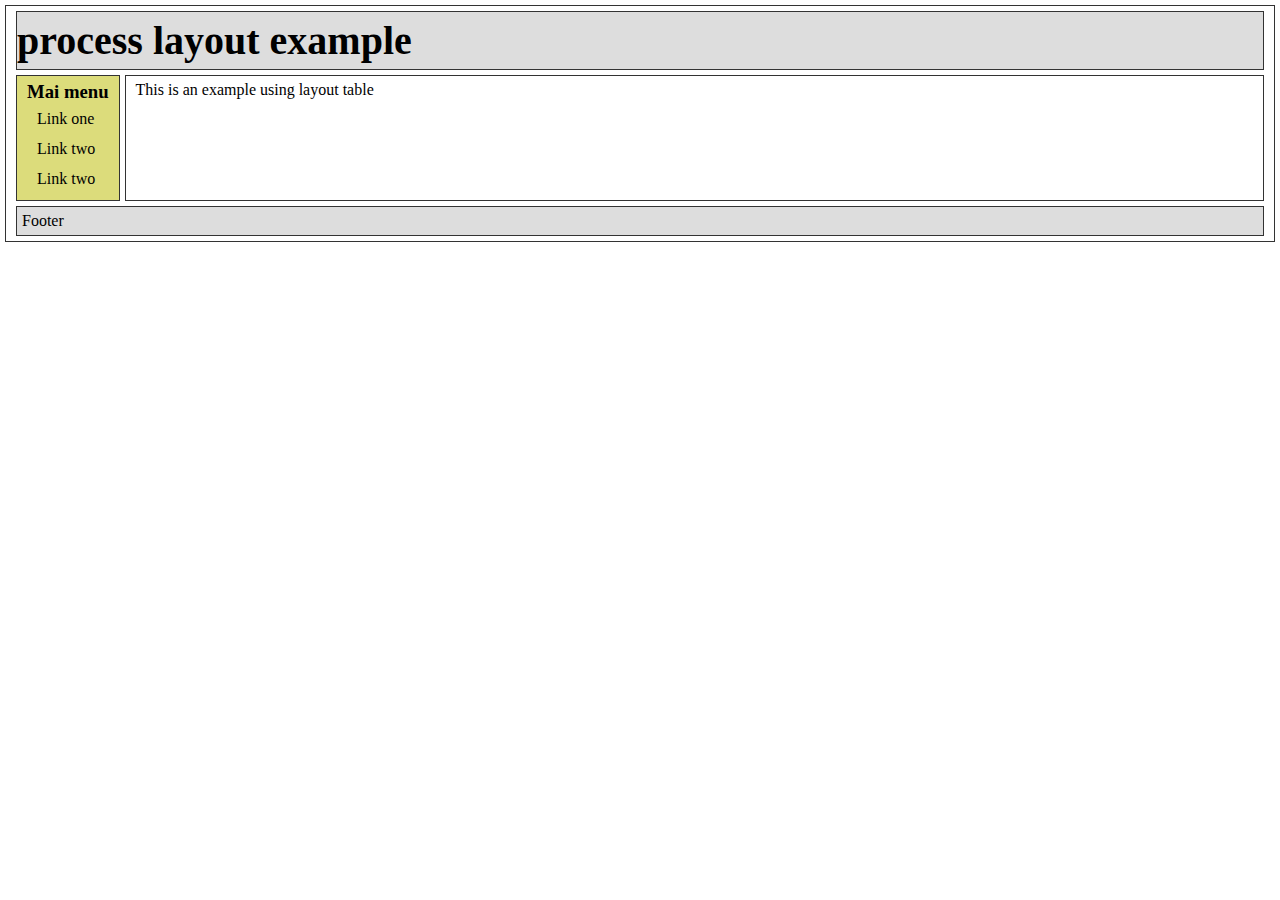
<file: index.html>
<!DOCTYPE html>
<html lang="en">
<head>
    <meta charset="UTF-8">
    <title>Title</title>
    <link rel="stylesheet" href="./style.css">
</head>
<body>
<div id="main">

    <header>
        <h1>process layout example</h1>
    </header>
    <div class="container">
        <div class="list">
            <h3 class="header-menu">Mai menu</h3>
<!--            <ul class="ul">-->
<!--                <li class="item">Link one</li>-->
<!--                <li class="item">Link two</li>-->
<!--                <li class="item">Link three</li>-->
<!--                <li class="item">Link four</li>-->
<!--            </ul>-->
            <table>
                <tr>
                    <td>Link one</td>
                </tr>
                <tr>
                    <td>Link two</td>
                </tr>
                <tr>
                    <td>Link two</td>
                </tr>
            </table>
        </div>
        <div class="content">
            <p>This is an example using layout table </p>

        </div>
    </div>
    <footer>Footer</footer>
</div>
</body>
</html>
</file>
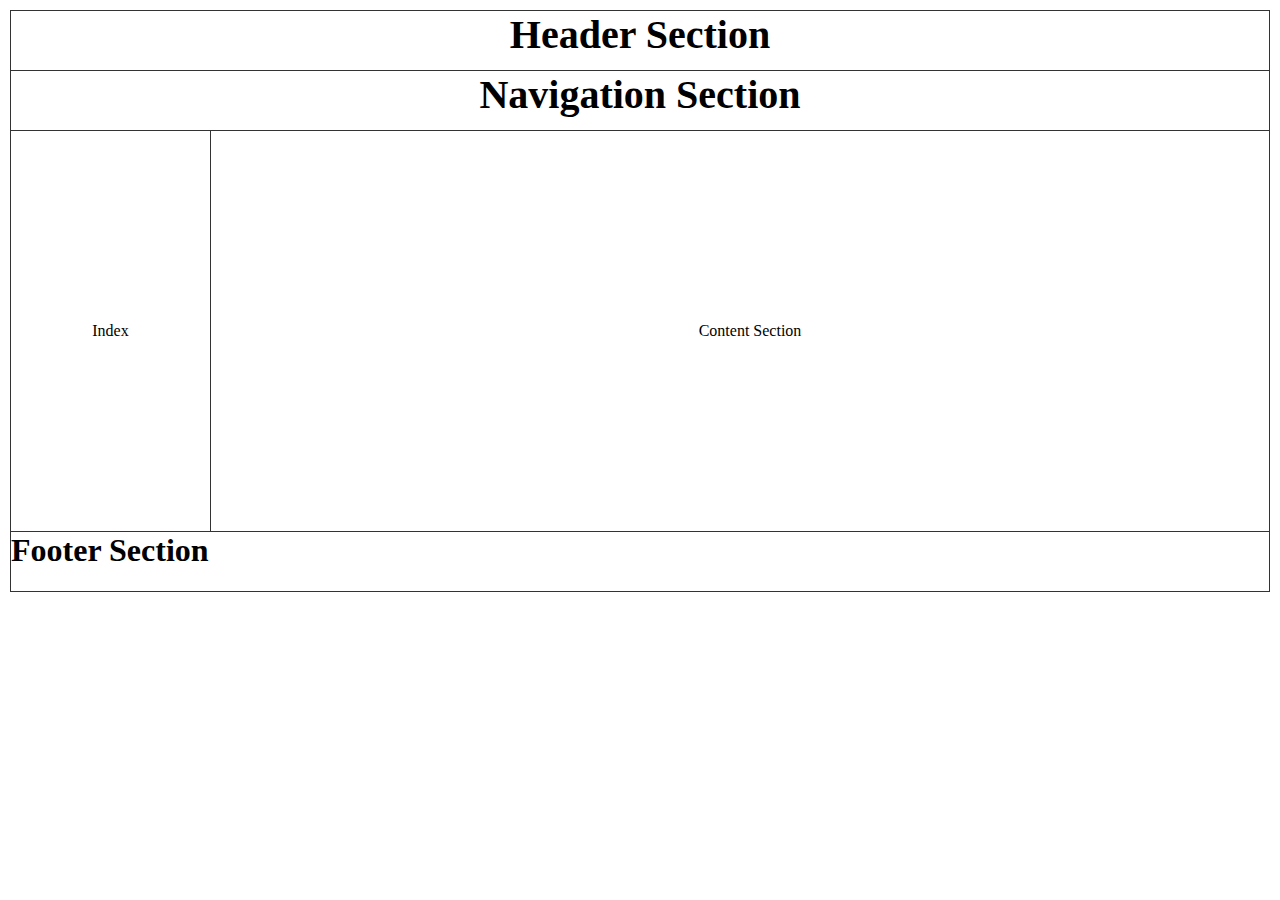
<file: index2.html>
<!DOCTYPE html>
<html lang="en">
<head>
    <meta charset="UTF-8">
    <title>Title</title>
    <link rel="stylesheet" href="./style2.css">
</head>
<body>
<div id="main">
  <header class="common"><h1>Header Section</h1></header>
  <nav class="common"><h1>Navigation Section</h1></nav>
  <section class="section">
    <div class="index">Index</div>
    <div class="content">Content Section</div>
  </section>
  <footer><h1>Footer Section</h1></footer>
</div>
</body>
</html>
</file>
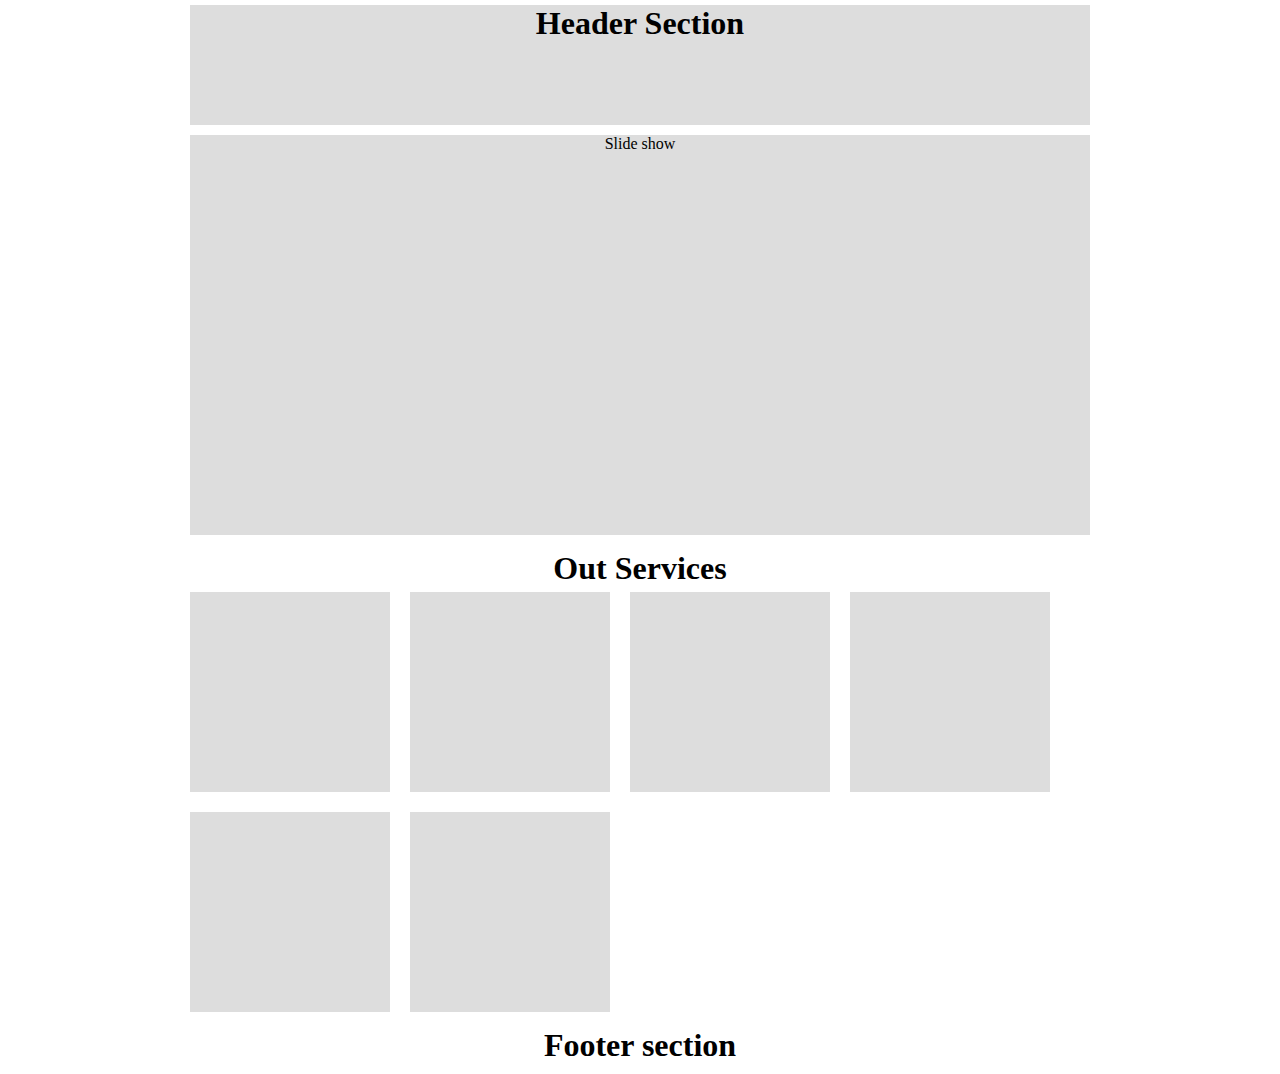
<file: index3.html>
<!DOCTYPE html>
<html lang="en">
<head>
    <meta charset="UTF-8">
    <title>Title</title>
  <link rel="stylesheet" href="./style3.css">
</head>
<body>
<div id="main">
  <header class="flex">
    <h1>Header Section</h1>
  </header>
  <div class="slider flex">
    Slide show
  </div>
  <div class="services">
    <h1 class="title">Out Services</h1>
    <ul class="list">
      <li class="item"></li>
      <li class="item"></li>
      <li class="item"></li>
      <li class="item"></li>
      <li class="item"></li>
      <li class="item"></li>
    </ul>
  </div>
  <footer>
    <h1>Footer section</h1>
  </footer>
</div>
</body>
</html>
</file>
<file: style.css>
body{
    padding: 5px;
}
*{
    padding: 0;
    margin: 0;
    box-sizing: border-box;
}
#main {
    border : 1px solid #333;
    padding: 5px 10px;
}
header{
    font-size: 20px;
    background-color: #ddd;
    padding:  5px 0;
    border: 1px solid #333;


}
.header > h1 {
    text-transform: uppercase;
}
.container{
    margin:  5px 0;
    display: flex;
    gap: 5px
}
.ul{
    list-style: none;
}
.header-menu {
    text-align: center;
}
.container > .list {
    border : 1px solid #333;
    background-color: #dcdc7b;
    padding:  5px 10px;

}
table  td{
    padding: 5px 8px;
    cursor: pointer;
}
.container .content {
    border : 1px solid #333;
    flex: 1 1;
    padding: 5px 10px;
}
footer{
    background-color: #ddd;
    border : 1px solid #333;
    padding: 5px;
}
</file>
<file: style2.css>
*{
    padding: 0;
    margin: 0;
    box-sizing: border-box;
}
body{
padding: 10px;
}
#main{
    border: 1px solid #333;
}
.common{
    height: 60px;
    text-align: center;
    font-size: 20px;
    border-bottom: 1px solid #333;
}
header{

}
nav{

}
.section{
    display: flex;
    gap: 20px;
}
.index{
    display:  flex;
    align-items: center;
    justify-content: center;
    height: 400px;
    width: 200px;
    border-right: 1px solid #333;
}
.content{
    padding: 10px 15px;
    flex:  1 1;
    display:  flex;
    align-items: center;
    justify-content: center;
}
footer{
    height: 60px;
    border-top: 1px solid #333;
    text-align: centerh;
}
</file>
<file: style3.css>
*{
    padding: 0;
    margin: 0;
    box-sizing: border-box;
}
body{
    padding: 5px;
}
#main{
    display: flex;
    flex-direction: column;
    justify-content: center;
    align-items: center;
    gap: 10px;
}
/*.flex{*/
/*    display: flex;*/
/*    align-items: center;*/
/*    justify-content: center;*/
/*}*/
header{
    height: 120px;
    width: 900px;
    text-align: center;
    background-color: #ddd;
}
.slider{
    height: 400px;
    width: 900px   ;
    text-align: center;
    background-color: #ddd;
}
.services{
    width: 900px;
    height: auto;
}
.list{
    list-style: none;
    flex-wrap: wrap;
    display: flex;
    gap: 20px;
}
.title{
    padding: 5px 10px;
    text-align: center;
}
.item{
    height: 200px;
    width: 200px;
    background-color: #ddd;
}
footer{
    padding: 5px 10px;
    text-align: center;
}
</file>
